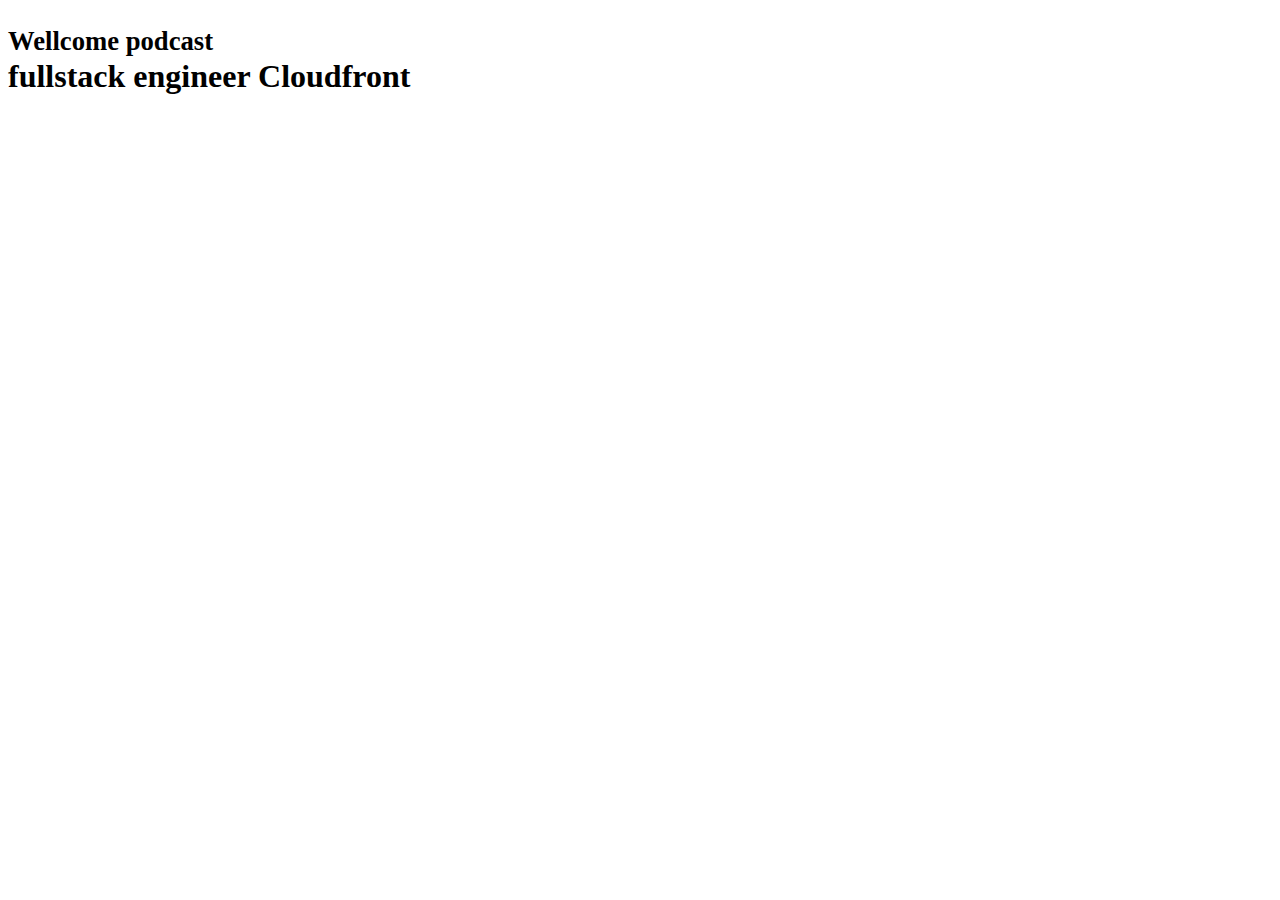
<file: data/rw000_01_05_01.html>
<!DOCTYPE html>
<html lang="pt-br" dir="ltr">

<body>

    <div class="pagina">

        <section data-secao="Podcast">
            <!-- Podcast -->
            <div class="bloco bloco-podcast" data-bloco="">

                <div class="bloco-podcast-imagem" ></div>

                <div class="bloco-podcast-conteudo">
                    <div class="row align-center">
                        <div class="colum small-12 text-center">
                            <div class="icone">
                                <span class="icon-microfone"></span>
                            </div>
    
                            <h1 class="titulo-1">
                                <small>Wellcome podcast</small> <br>
                                fullstack engineer Cloudfront
                            </h1>
                        </div>
                        <div class="column small-12 medium-10">
                            <div class="midia-wrapper midia-audio">
                                <div data-midia data-src="audio.mp3"></div>
                            </div>
                        </div>
                    </div>
                </div>
                
            </div>
            <!-- Fim Podcast -->
        </section>

    </div>

</body>

</html>
</file>
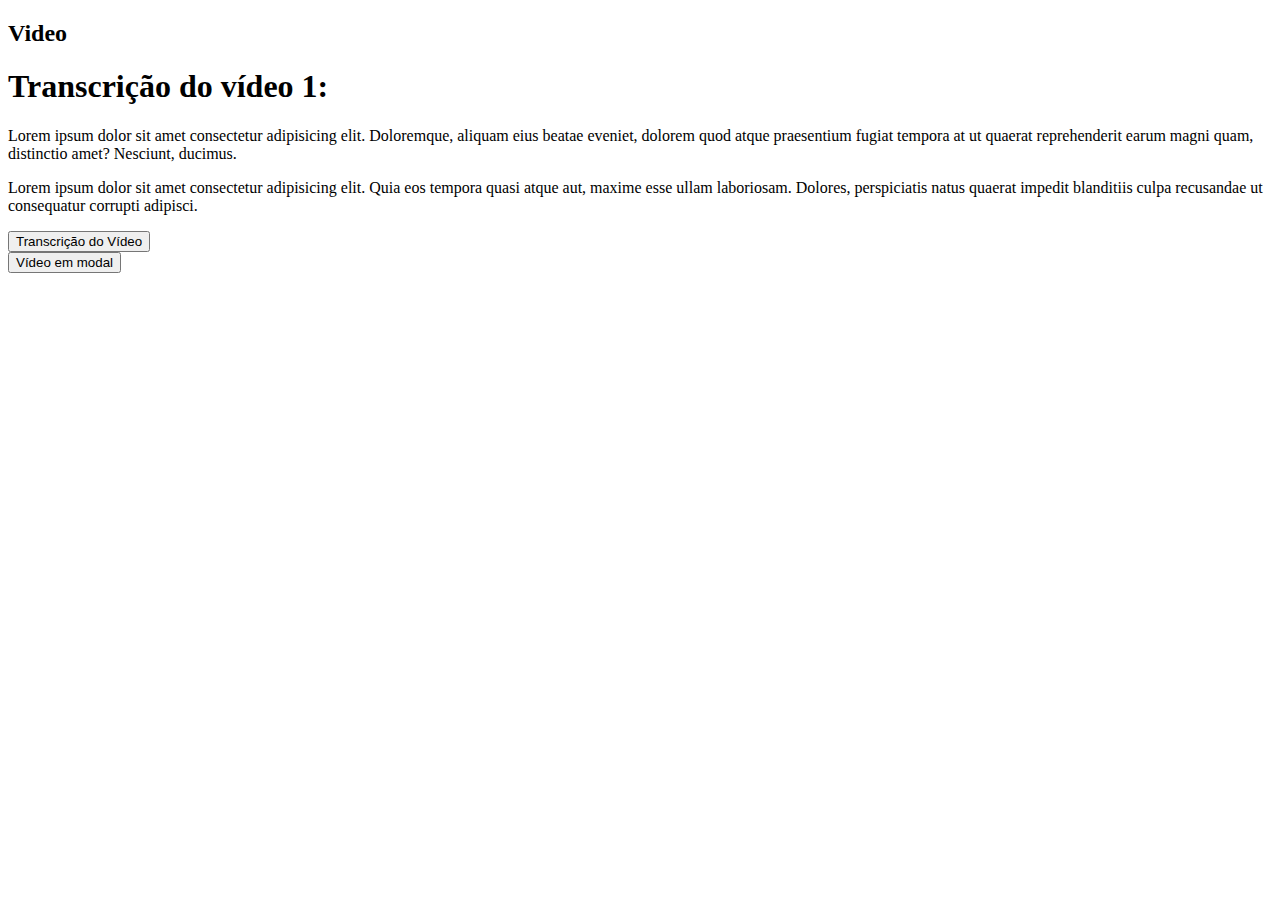
<file: data/rw000_01_06_01.html>
<!DOCTYPE html>
<html lang="pt-br" dir="ltr">

<body>

    <div class="pagina">

        <section data-secao="Video">
            
              <span id="element"></span>
              
            <div class="bloco bloco-video" data-bloco="">
                <div class="row">
                    <div class="column">
                    </div>
                </div>
                <div class="row align-middle">
                    <div class="column small-12 text-center">
                        <h2>
                            Video
                        </h2>
                    </div>
                    <div class="column small-12">
    
                        <div data-transcricao>
                            <div class="transcricao-midia modal">
                                <div class="wrap-conteudo">
                                    <h1 class="titulo" data-titulo>Transcrição do vídeo 1:</h1>
                                    <div data-conteudo="">
                                        <p>Lorem ipsum dolor sit amet consectetur adipisicing elit. Doloremque, aliquam eius beatae eveniet, dolorem quod atque praesentium fugiat tempora at ut quaerat reprehenderit earum magni quam, distinctio amet? Nesciunt, ducimus.</p>
                                        
                                        <p>Lorem ipsum dolor sit amet consectetur adipisicing elit. Quia eos tempora quasi atque aut, maxime esse ullam laboriosam. Dolores, perspiciatis natus quaerat impedit blanditiis culpa recusandae ut consequatur corrupti adipisci.</p>
                                    </div>
                                </div>
                            </div>
                        </div>
    
                        <button class="btn botao-transcricao" data-botao-transcricao>Transcrição do Vídeo</button>
    
                        <div class="midia-wrapper midia-video">
                            <div data-midia data-src="video.mp4" data-poster="video.jpg" data-captions="video.vtt"></div>
                        </div>
                        
                    </div>
                   
                </div>
    
                <div class="row">
                    <div class="column">
                        <div data-video-modal>
                            <button class="btn" data-play-video>Vídeo em modal</button>
                            
                            <div data-midia data-src="video.mp4" data-poster="video.jpg" data-captions="video.vtt" data-video-modal></div>
                        </div>
                    </div>
                </div>

                <!-- <div class="row align-middle">
                    <div class="column small-6">
                        
                        <div data-midia data-src="m01l01.mp4" data-poster="m01l01.png" data-captions="m01l01.vtt" data-transcript-interactive="true"></div>
                        
                    </div>
                    <div class="column small-6">
                        <div id="transcript" style="overflow-y: auto; height: 330px; padding: 10px;"></div>
                    </div>
                   
                </div> -->
            </div>
        </section>
        
    </div>


    <style>
        #transcript p > span{
            /* opacity: 0; */
            display: block;
        }

        #transcript span ~ span{
            margin-top: 5px;
        }

        #transcript span.visto .ti-cursor{
            display: none;
        }
    </style>

</body>
</html>
</file>
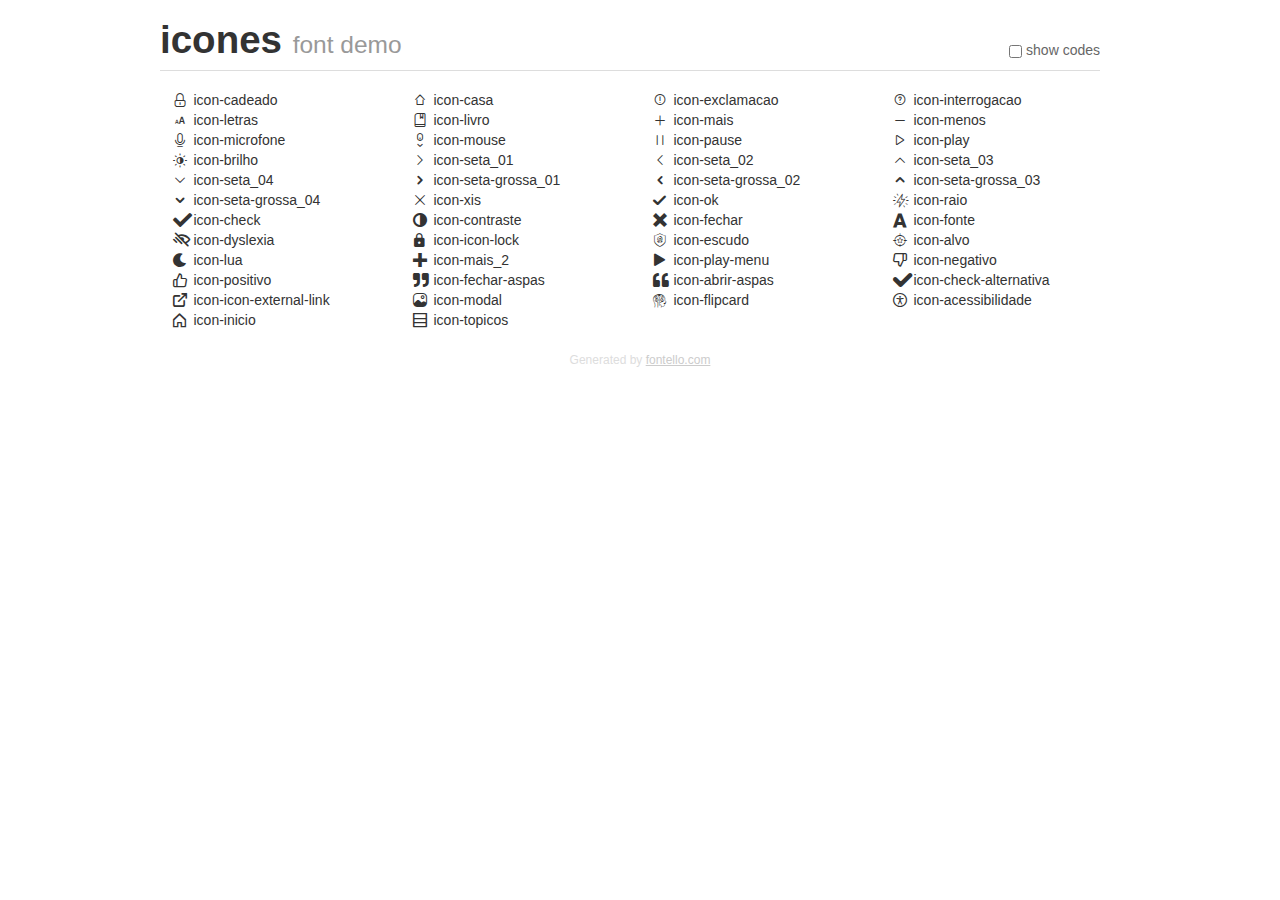
<file: webfonts/_icones/demo.html>
<!DOCTYPE html>
<html>
  <head>
  <!--[if lt IE 9]><script language="javascript" type="text/javascript" src="//html5shim.googlecode.com/svn/trunk/html5.js"></script><![endif]-->
  <meta charset="UTF-8">
  <style>
    html {
      font-size: 100%;
      -webkit-text-size-adjust: 100%;
      -ms-text-size-adjust: 100%;
    }
    a:focus {
      outline: thin dotted #333;
      outline: 5px auto -webkit-focus-ring-color;
      outline-offset: -2px;
    }
    a:hover,
    a:active {
      outline: 0;
    }
    input {
      margin: 0;
      font-size: 100%;
      vertical-align: middle;
      *overflow: visible;
      line-height: normal;
    }
    input::-moz-focus-inner {
      padding: 0;
      border: 0;
    }
    body {
      margin: 0;
      font-family: "Helvetica Neue", Helvetica, Arial, sans-serif;
      font-size: 14px;
      line-height: 20px;
      color: #333;
      background-color: #fff;
    }
    a {
      color: #08c;
      text-decoration: none;
    }
    a:hover {
      color: #005580;
      text-decoration: underline;
    }
    .row {
      margin-left: -20px;
      *zoom: 1;
    }
    .row:before,
    .row:after {
      display: table;
      content: "";
      line-height: 0;
    }
    .row:after {
      clear: both;
    }
    .span3 {
      float: left;
      min-height: 1px;
      margin-left: 20px;
      width: 220px;
    }
    .container {
      width: 940px;
      margin-right: auto;
      margin-left: auto;
      *zoom: 1;
    }
    .container:before,
    .container:after {
      display: table;
      content: "";
      line-height: 0;
    }
    .container:after {
      clear: both;
    }
    small {
      font-size: 85%;
    }
    h1 {
      margin: 10px 0;
      font-family: inherit;
      font-weight: bold;
      line-height: 20px;
      color: inherit;
      text-rendering: optimizelegibility;
      line-height: 40px;
      font-size: 38.5px;
    }
    h1 small {
      font-weight: normal;
      line-height: 1;
      color: #999;
      font-size: 24.5px;
    }

    body {
      margin-top: 90px;
    }
    .header {
      position: fixed;
      top: 0;
      left: 50%;
      margin-left: -480px;
      background-color: #fff;
      border-bottom: 1px solid #ddd;
      padding-top: 10px;
      z-index: 10;
    }
    .footer {
      color: #ddd;
      font-size: 12px;
      text-align: center;
      margin-top: 20px;
    }
    .footer a {
      color: #ccc;
      text-decoration: underline;
    }
    .the-icons {
      font-size: 14px;
      line-height: 24px;
    }
    .switch {
      position: absolute;
      right: 0;
      bottom: 10px;
      color: #666;
    }
    .switch input {
      margin-right: 0.3em;
    }
    .codesOn .i-name {
      display: none;
    }
    .codesOn .i-code {
      display: inline;
    }
    .i-code {
      display: none;
    }
    @font-face {
      font-family: 'icones';
      src: url('./font/icones.eot?31374252');
      src: url('./font/icones.eot?31374252#iefix') format('embedded-opentype'),
           url('./font/icones.woff?31374252') format('woff'),
           url('./font/icones.ttf?31374252') format('truetype'),
           url('./font/icones.svg?31374252#icones') format('svg');
      font-weight: normal;
      font-style: normal;
    }
    .demo-icon {
      font-family: "icones";
      font-style: normal;
      font-weight: normal;
      speak: never;
     
      display: inline-block;
      text-decoration: inherit;
      width: 1em;
      margin-right: .2em;
      text-align: center;
      /* opacity: .8; */
     
      /* For safety - reset parent styles, that can break glyph codes*/
      font-variant: normal;
      text-transform: none;
     
      /* fix buttons height, for twitter bootstrap */
      line-height: 1em;
     
      /* Animation center compensation - margins should be symmetric */
      /* remove if not needed */
      margin-left: .2em;
     
      /* You can be more comfortable with increased icons size */
      /* font-size: 120%; */
     
      /* Font smoothing. That was taken from TWBS */
      -webkit-font-smoothing: antialiased;
      -moz-osx-font-smoothing: grayscale;
     
      /* Uncomment for 3D effect */
      /* text-shadow: 1px 1px 1px rgba(127, 127, 127, 0.3); */
    }
    </style>
    <link rel="stylesheet" href="css/animation.css"><!--[if IE 7]><link rel="stylesheet" href="css/" + font.fontname + "-ie7.css"><![endif]-->
    <script>
      function toggleCodes(on) {
        var obj = document.getElementById('icons');
      
        if (on) {
          obj.className += ' codesOn';
        } else {
          obj.className = obj.className.replace(' codesOn', '');
        }
      }
    </script>
  </head>
  <body>
    <div class="container header">
      <h1>icones <small>font demo</small></h1>
      <label class="switch">
        <input type="checkbox" onclick="toggleCodes(this.checked)">show codes
      </label>
    </div>
    <div class="container" id="icons">
      <div class="row">
        <div class="span3" title="Code: 0xe800">
          <i class="demo-icon icon-cadeado">&#xe800;</i> <span class="i-name">icon-cadeado</span><span class="i-code">0xe800</span>
        </div>
        <div class="span3" title="Code: 0xe801">
          <i class="demo-icon icon-casa">&#xe801;</i> <span class="i-name">icon-casa</span><span class="i-code">0xe801</span>
        </div>
        <div class="span3" title="Code: 0xe802">
          <i class="demo-icon icon-exclamacao">&#xe802;</i> <span class="i-name">icon-exclamacao</span><span class="i-code">0xe802</span>
        </div>
        <div class="span3" title="Code: 0xe803">
          <i class="demo-icon icon-interrogacao">&#xe803;</i> <span class="i-name">icon-interrogacao</span><span class="i-code">0xe803</span>
        </div>
      </div>
      <div class="row">
        <div class="span3" title="Code: 0xe804">
          <i class="demo-icon icon-letras">&#xe804;</i> <span class="i-name">icon-letras</span><span class="i-code">0xe804</span>
        </div>
        <div class="span3" title="Code: 0xe805">
          <i class="demo-icon icon-livro">&#xe805;</i> <span class="i-name">icon-livro</span><span class="i-code">0xe805</span>
        </div>
        <div class="span3" title="Code: 0xe806">
          <i class="demo-icon icon-mais">&#xe806;</i> <span class="i-name">icon-mais</span><span class="i-code">0xe806</span>
        </div>
        <div class="span3" title="Code: 0xe807">
          <i class="demo-icon icon-menos">&#xe807;</i> <span class="i-name">icon-menos</span><span class="i-code">0xe807</span>
        </div>
      </div>
      <div class="row">
        <div class="span3" title="Code: 0xe808">
          <i class="demo-icon icon-microfone">&#xe808;</i> <span class="i-name">icon-microfone</span><span class="i-code">0xe808</span>
        </div>
        <div class="span3" title="Code: 0xe809">
          <i class="demo-icon icon-mouse">&#xe809;</i> <span class="i-name">icon-mouse</span><span class="i-code">0xe809</span>
        </div>
        <div class="span3" title="Code: 0xe80a">
          <i class="demo-icon icon-pause">&#xe80a;</i> <span class="i-name">icon-pause</span><span class="i-code">0xe80a</span>
        </div>
        <div class="span3" title="Code: 0xe80b">
          <i class="demo-icon icon-play">&#xe80b;</i> <span class="i-name">icon-play</span><span class="i-code">0xe80b</span>
        </div>
      </div>
      <div class="row">
        <div class="span3" title="Code: 0xe80c">
          <i class="demo-icon icon-brilho">&#xe80c;</i> <span class="i-name">icon-brilho</span><span class="i-code">0xe80c</span>
        </div>
        <div class="span3" title="Code: 0xe80d">
          <i class="demo-icon icon-seta_01">&#xe80d;</i> <span class="i-name">icon-seta_01</span><span class="i-code">0xe80d</span>
        </div>
        <div class="span3" title="Code: 0xe80e">
          <i class="demo-icon icon-seta_02">&#xe80e;</i> <span class="i-name">icon-seta_02</span><span class="i-code">0xe80e</span>
        </div>
        <div class="span3" title="Code: 0xe80f">
          <i class="demo-icon icon-seta_03">&#xe80f;</i> <span class="i-name">icon-seta_03</span><span class="i-code">0xe80f</span>
        </div>
      </div>
      <div class="row">
        <div class="span3" title="Code: 0xe810">
          <i class="demo-icon icon-seta_04">&#xe810;</i> <span class="i-name">icon-seta_04</span><span class="i-code">0xe810</span>
        </div>
        <div class="span3" title="Code: 0xe811">
          <i class="demo-icon icon-seta-grossa_01">&#xe811;</i> <span class="i-name">icon-seta-grossa_01</span><span class="i-code">0xe811</span>
        </div>
        <div class="span3" title="Code: 0xe812">
          <i class="demo-icon icon-seta-grossa_02">&#xe812;</i> <span class="i-name">icon-seta-grossa_02</span><span class="i-code">0xe812</span>
        </div>
        <div class="span3" title="Code: 0xe813">
          <i class="demo-icon icon-seta-grossa_03">&#xe813;</i> <span class="i-name">icon-seta-grossa_03</span><span class="i-code">0xe813</span>
        </div>
      </div>
      <div class="row">
        <div class="span3" title="Code: 0xe814">
          <i class="demo-icon icon-seta-grossa_04">&#xe814;</i> <span class="i-name">icon-seta-grossa_04</span><span class="i-code">0xe814</span>
        </div>
        <div class="span3" title="Code: 0xe815">
          <i class="demo-icon icon-xis">&#xe815;</i> <span class="i-name">icon-xis</span><span class="i-code">0xe815</span>
        </div>
        <div class="span3" title="Code: 0xe816">
          <i class="demo-icon icon-ok">&#xe816;</i> <span class="i-name">icon-ok</span><span class="i-code">0xe816</span>
        </div>
        <div class="span3" title="Code: 0xe81a">
          <i class="demo-icon icon-raio">&#xe81a;</i> <span class="i-name">icon-raio</span><span class="i-code">0xe81a</span>
        </div>
      </div>
      <div class="row">
        <div class="span3" title="Code: 0xe81b">
          <i class="demo-icon icon-check">&#xe81b;</i> <span class="i-name">icon-check</span><span class="i-code">0xe81b</span>
        </div>
        <div class="span3" title="Code: 0xe81c">
          <i class="demo-icon icon-contraste">&#xe81c;</i> <span class="i-name">icon-contraste</span><span class="i-code">0xe81c</span>
        </div>
        <div class="span3" title="Code: 0xe81d">
          <i class="demo-icon icon-fechar">&#xe81d;</i> <span class="i-name">icon-fechar</span><span class="i-code">0xe81d</span>
        </div>
        <div class="span3" title="Code: 0xe81e">
          <i class="demo-icon icon-fonte">&#xe81e;</i> <span class="i-name">icon-fonte</span><span class="i-code">0xe81e</span>
        </div>
      </div>
      <div class="row">
        <div class="span3" title="Code: 0xe81f">
          <i class="demo-icon icon-dyslexia">&#xe81f;</i> <span class="i-name">icon-dyslexia</span><span class="i-code">0xe81f</span>
        </div>
        <div class="span3" title="Code: 0xe820">
          <i class="demo-icon icon-icon-lock">&#xe820;</i> <span class="i-name">icon-icon-lock</span><span class="i-code">0xe820</span>
        </div>
        <div class="span3" title="Code: 0xe821">
          <i class="demo-icon icon-escudo">&#xe821;</i> <span class="i-name">icon-escudo</span><span class="i-code">0xe821</span>
        </div>
        <div class="span3" title="Code: 0xe822">
          <i class="demo-icon icon-alvo">&#xe822;</i> <span class="i-name">icon-alvo</span><span class="i-code">0xe822</span>
        </div>
      </div>
      <div class="row">
        <div class="span3" title="Code: 0xe823">
          <i class="demo-icon icon-lua">&#xe823;</i> <span class="i-name">icon-lua</span><span class="i-code">0xe823</span>
        </div>
        <div class="span3" title="Code: 0xe824">
          <i class="demo-icon icon-mais_2">&#xe824;</i> <span class="i-name">icon-mais_2</span><span class="i-code">0xe824</span>
        </div>
        <div class="span3" title="Code: 0xe825">
          <i class="demo-icon icon-play-menu">&#xe825;</i> <span class="i-name">icon-play-menu</span><span class="i-code">0xe825</span>
        </div>
        <div class="span3" title="Code: 0xe826">
          <i class="demo-icon icon-negativo">&#xe826;</i> <span class="i-name">icon-negativo</span><span class="i-code">0xe826</span>
        </div>
      </div>
      <div class="row">
        <div class="span3" title="Code: 0xe827">
          <i class="demo-icon icon-positivo">&#xe827;</i> <span class="i-name">icon-positivo</span><span class="i-code">0xe827</span>
        </div>
        <div class="span3" title="Code: 0xe828">
          <i class="demo-icon icon-fechar-aspas">&#xe828;</i> <span class="i-name">icon-fechar-aspas</span><span class="i-code">0xe828</span>
        </div>
        <div class="span3" title="Code: 0xe829">
          <i class="demo-icon icon-abrir-aspas">&#xe829;</i> <span class="i-name">icon-abrir-aspas</span><span class="i-code">0xe829</span>
        </div>
        <div class="span3" title="Code: 0xe82a">
          <i class="demo-icon icon-check-alternativa">&#xe82a;</i> <span class="i-name">icon-check-alternativa</span><span class="i-code">0xe82a</span>
        </div>
      </div>
      <div class="row">
        <div class="span3" title="Code: 0xe82b">
          <i class="demo-icon icon-icon-external-link">&#xe82b;</i> <span class="i-name">icon-icon-external-link</span><span class="i-code">0xe82b</span>
        </div>
        <div class="span3" title="Code: 0xe82c">
          <i class="demo-icon icon-modal">&#xe82c;</i> <span class="i-name">icon-modal</span><span class="i-code">0xe82c</span>
        </div>
        <div class="span3" title="Code: 0xe82d">
          <i class="demo-icon icon-flipcard">&#xe82d;</i> <span class="i-name">icon-flipcard</span><span class="i-code">0xe82d</span>
        </div>
        <div class="span3" title="Code: 0xe905">
          <i class="demo-icon icon-acessibilidade">&#xe905;</i> <span class="i-name">icon-acessibilidade</span><span class="i-code">0xe905</span>
        </div>
      </div>
      <div class="row">
        <div class="span3" title="Code: 0xe906">
          <i class="demo-icon icon-inicio">&#xe906;</i> <span class="i-name">icon-inicio</span><span class="i-code">0xe906</span>
        </div>
        <div class="span3" title="Code: 0xe907">
          <i class="demo-icon icon-topicos">&#xe907;</i> <span class="i-name">icon-topicos</span><span class="i-code">0xe907</span>
        </div>
      </div>
    <div class="container footer">Generated by <a href="https://fontello.com">fontello.com</a></div>
  </body>
</html>
</file>
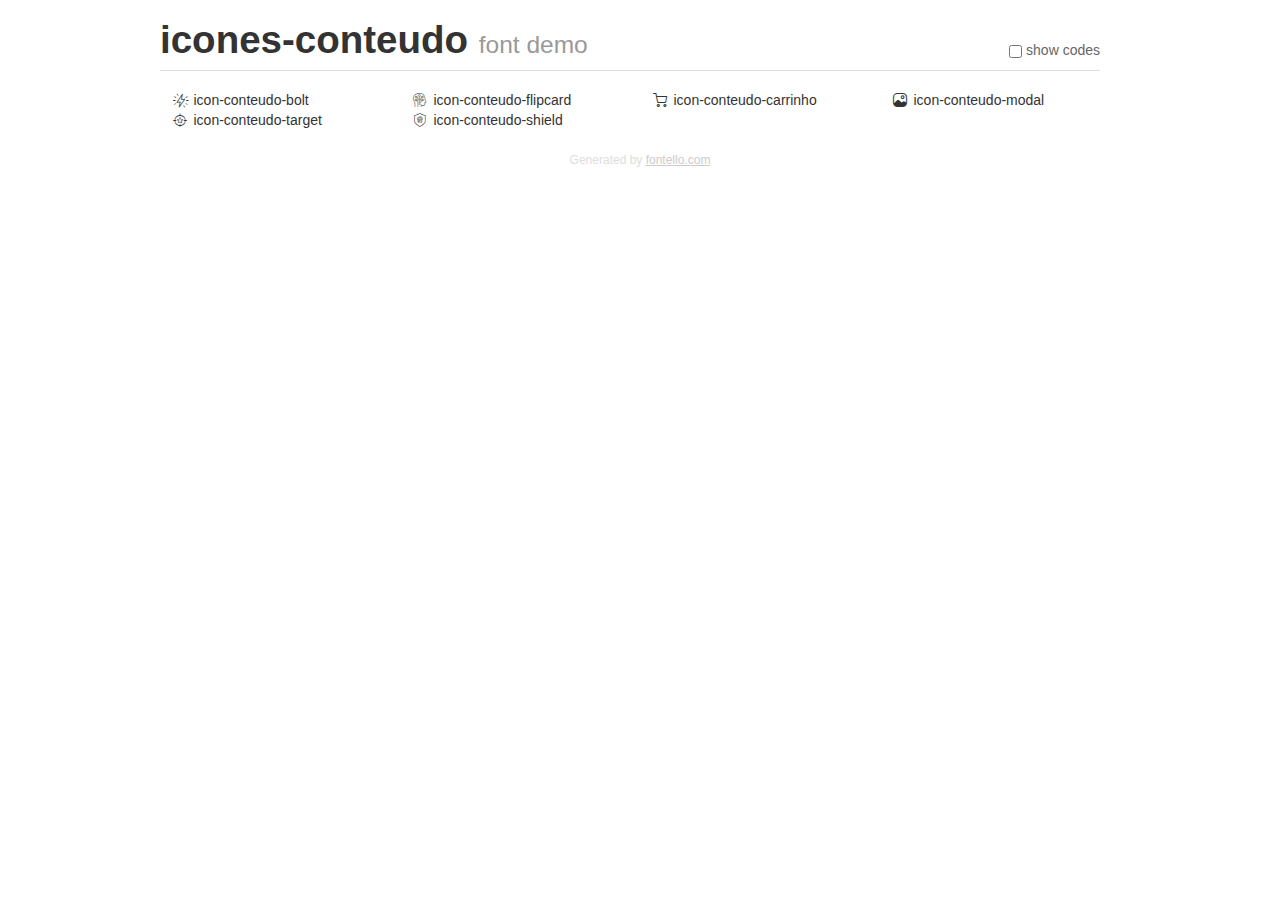
<file: webfonts/icones-conteudo/demo.html>
<!DOCTYPE html>
<html>
  <head>
  <!--[if lt IE 9]><script language="javascript" type="text/javascript" src="//html5shim.googlecode.com/svn/trunk/html5.js"></script><![endif]-->
  <meta charset="UTF-8">
  <style>
    html {
      font-size: 100%;
      -webkit-text-size-adjust: 100%;
      -ms-text-size-adjust: 100%;
    }
    a:focus {
      outline: thin dotted #333;
      outline: 5px auto -webkit-focus-ring-color;
      outline-offset: -2px;
    }
    a:hover,
    a:active {
      outline: 0;
    }
    input {
      margin: 0;
      font-size: 100%;
      vertical-align: middle;
      *overflow: visible;
      line-height: normal;
    }
    input::-moz-focus-inner {
      padding: 0;
      border: 0;
    }
    body {
      margin: 0;
      font-family: "Helvetica Neue", Helvetica, Arial, sans-serif;
      font-size: 14px;
      line-height: 20px;
      color: #333;
      background-color: #fff;
    }
    a {
      color: #08c;
      text-decoration: none;
    }
    a:hover {
      color: #005580;
      text-decoration: underline;
    }
    .row {
      margin-left: -20px;
      *zoom: 1;
    }
    .row:before,
    .row:after {
      display: table;
      content: "";
      line-height: 0;
    }
    .row:after {
      clear: both;
    }
    .span3 {
      float: left;
      min-height: 1px;
      margin-left: 20px;
      width: 220px;
    }
    .container {
      width: 940px;
      margin-right: auto;
      margin-left: auto;
      *zoom: 1;
    }
    .container:before,
    .container:after {
      display: table;
      content: "";
      line-height: 0;
    }
    .container:after {
      clear: both;
    }
    small {
      font-size: 85%;
    }
    h1 {
      margin: 10px 0;
      font-family: inherit;
      font-weight: bold;
      line-height: 20px;
      color: inherit;
      text-rendering: optimizelegibility;
      line-height: 40px;
      font-size: 38.5px;
    }
    h1 small {
      font-weight: normal;
      line-height: 1;
      color: #999;
      font-size: 24.5px;
    }

    body {
      margin-top: 90px;
    }
    .header {
      position: fixed;
      top: 0;
      left: 50%;
      margin-left: -480px;
      background-color: #fff;
      border-bottom: 1px solid #ddd;
      padding-top: 10px;
      z-index: 10;
    }
    .footer {
      color: #ddd;
      font-size: 12px;
      text-align: center;
      margin-top: 20px;
    }
    .footer a {
      color: #ccc;
      text-decoration: underline;
    }
    .the-icons {
      font-size: 14px;
      line-height: 24px;
    }
    .switch {
      position: absolute;
      right: 0;
      bottom: 10px;
      color: #666;
    }
    .switch input {
      margin-right: 0.3em;
    }
    .codesOn .i-name {
      display: none;
    }
    .codesOn .i-code {
      display: inline;
    }
    .i-code {
      display: none;
    }
    @font-face {
      font-family: 'icones-conteudo';
      src: url('./font/icones-conteudo.eot?55883506');
      src: url('./font/icones-conteudo.eot?55883506#iefix') format('embedded-opentype'),
           url('./font/icones-conteudo.woff?55883506') format('woff'),
           url('./font/icones-conteudo.ttf?55883506') format('truetype'),
           url('./font/icones-conteudo.svg?55883506#icones-conteudo') format('svg');
      font-weight: normal;
      font-style: normal;
    }
    .demo-icon {
      font-family: "icones-conteudo";
      font-style: normal;
      font-weight: normal;
      speak: never;
     
      display: inline-block;
      text-decoration: inherit;
      width: 1em;
      margin-right: .2em;
      text-align: center;
      /* opacity: .8; */
     
      /* For safety - reset parent styles, that can break glyph codes*/
      font-variant: normal;
      text-transform: none;
     
      /* fix buttons height, for twitter bootstrap */
      line-height: 1em;
     
      /* Animation center compensation - margins should be symmetric */
      /* remove if not needed */
      margin-left: .2em;
     
      /* You can be more comfortable with increased icons size */
      /* font-size: 120%; */
     
      /* Font smoothing. That was taken from TWBS */
      -webkit-font-smoothing: antialiased;
      -moz-osx-font-smoothing: grayscale;
     
      /* Uncomment for 3D effect */
      /* text-shadow: 1px 1px 1px rgba(127, 127, 127, 0.3); */
    }
    </style>
    <link rel="stylesheet" href="css/animation.css"><!--[if IE 7]><link rel="stylesheet" href="css/" + font.fontname + "-ie7.css"><![endif]-->
    <script>
      function toggleCodes(on) {
        var obj = document.getElementById('icons');
      
        if (on) {
          obj.className += ' codesOn';
        } else {
          obj.className = obj.className.replace(' codesOn', '');
        }
      }
    </script>
  </head>
  <body>
    <div class="container header">
      <h1>icones-conteudo <small>font demo</small></h1>
      <label class="switch">
        <input type="checkbox" onclick="toggleCodes(this.checked)">show codes
      </label>
    </div>
    <div class="container" id="icons">
      <div class="row">
        <div class="span3" title="Code: 0xe800">
          <i class="demo-icon icon-conteudo-bolt">&#xe800;</i> <span class="i-name">icon-conteudo-bolt</span><span class="i-code">0xe800</span>
        </div>
        <div class="span3" title="Code: 0xe801">
          <i class="demo-icon icon-conteudo-flipcard">&#xe801;</i> <span class="i-name">icon-conteudo-flipcard</span><span class="i-code">0xe801</span>
        </div>
        <div class="span3" title="Code: 0xe802">
          <i class="demo-icon icon-conteudo-carrinho">&#xe802;</i> <span class="i-name">icon-conteudo-carrinho</span><span class="i-code">0xe802</span>
        </div>
        <div class="span3" title="Code: 0xe803">
          <i class="demo-icon icon-conteudo-modal">&#xe803;</i> <span class="i-name">icon-conteudo-modal</span><span class="i-code">0xe803</span>
        </div>
      </div>
      <div class="row">
        <div class="span3" title="Code: 0xe804">
          <i class="demo-icon icon-conteudo-target">&#xe804;</i> <span class="i-name">icon-conteudo-target</span><span class="i-code">0xe804</span>
        </div>
        <div class="span3" title="Code: 0xe805">
          <i class="demo-icon icon-conteudo-shield">&#xe805;</i> <span class="i-name">icon-conteudo-shield</span><span class="i-code">0xe805</span>
        </div>
      </div>
    </div>
    <div class="container footer">Generated by <a href="https://fontello.com">fontello.com</a></div>
  </body>
</html>
</file>
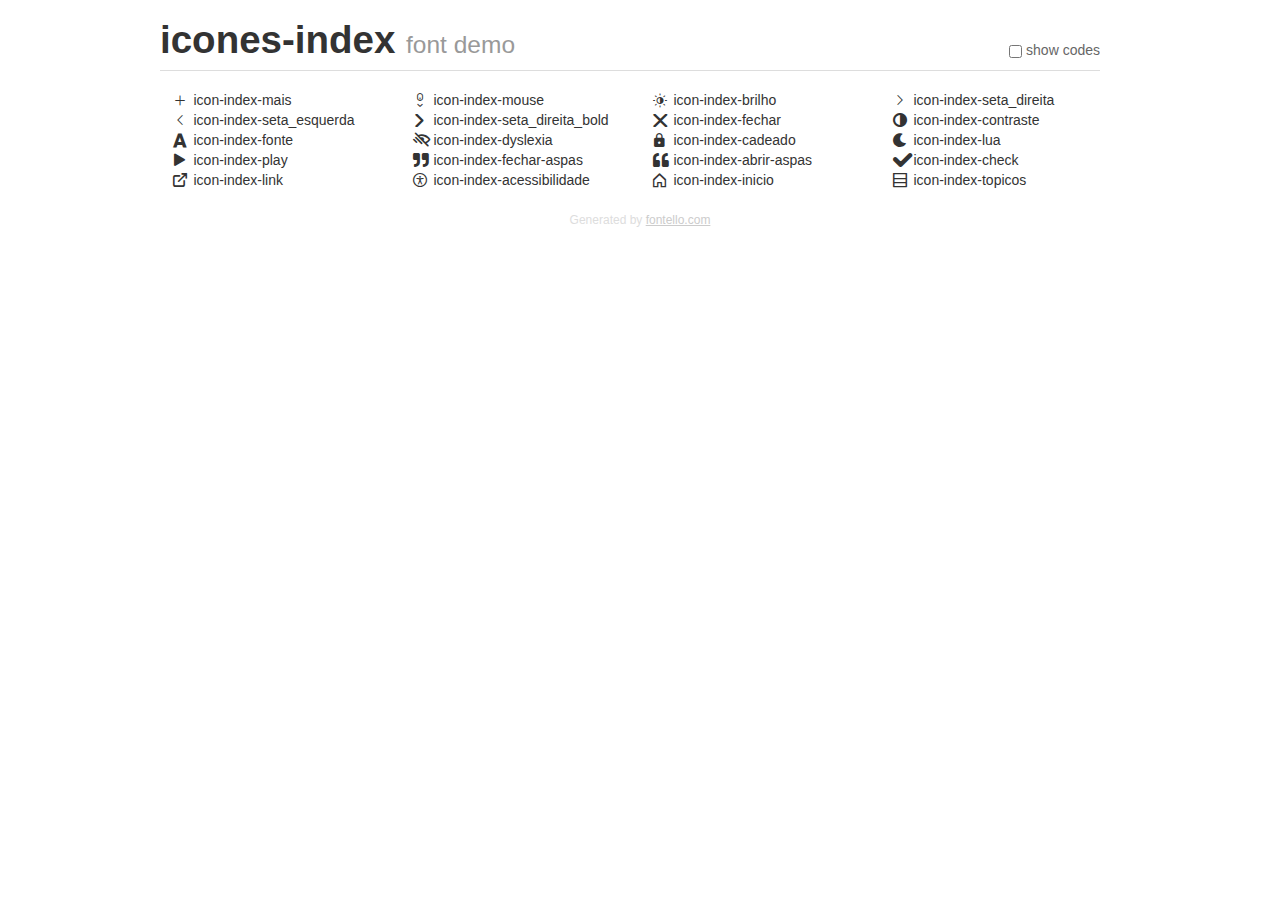
<file: webfonts/icones-index/demo.html>
<!DOCTYPE html>
<html>
  <head>
  <!--[if lt IE 9]><script language="javascript" type="text/javascript" src="//html5shim.googlecode.com/svn/trunk/html5.js"></script><![endif]-->
  <meta charset="UTF-8">
  <style>
    html {
      font-size: 100%;
      -webkit-text-size-adjust: 100%;
      -ms-text-size-adjust: 100%;
    }
    a:focus {
      outline: thin dotted #333;
      outline: 5px auto -webkit-focus-ring-color;
      outline-offset: -2px;
    }
    a:hover,
    a:active {
      outline: 0;
    }
    input {
      margin: 0;
      font-size: 100%;
      vertical-align: middle;
      *overflow: visible;
      line-height: normal;
    }
    input::-moz-focus-inner {
      padding: 0;
      border: 0;
    }
    body {
      margin: 0;
      font-family: "Helvetica Neue", Helvetica, Arial, sans-serif;
      font-size: 14px;
      line-height: 20px;
      color: #333;
      background-color: #fff;
    }
    a {
      color: #08c;
      text-decoration: none;
    }
    a:hover {
      color: #005580;
      text-decoration: underline;
    }
    .row {
      margin-left: -20px;
      *zoom: 1;
    }
    .row:before,
    .row:after {
      display: table;
      content: "";
      line-height: 0;
    }
    .row:after {
      clear: both;
    }
    .span3 {
      float: left;
      min-height: 1px;
      margin-left: 20px;
      width: 220px;
    }
    .container {
      width: 940px;
      margin-right: auto;
      margin-left: auto;
      *zoom: 1;
    }
    .container:before,
    .container:after {
      display: table;
      content: "";
      line-height: 0;
    }
    .container:after {
      clear: both;
    }
    small {
      font-size: 85%;
    }
    h1 {
      margin: 10px 0;
      font-family: inherit;
      font-weight: bold;
      line-height: 20px;
      color: inherit;
      text-rendering: optimizelegibility;
      line-height: 40px;
      font-size: 38.5px;
    }
    h1 small {
      font-weight: normal;
      line-height: 1;
      color: #999;
      font-size: 24.5px;
    }

    body {
      margin-top: 90px;
    }
    .header {
      position: fixed;
      top: 0;
      left: 50%;
      margin-left: -480px;
      background-color: #fff;
      border-bottom: 1px solid #ddd;
      padding-top: 10px;
      z-index: 10;
    }
    .footer {
      color: #ddd;
      font-size: 12px;
      text-align: center;
      margin-top: 20px;
    }
    .footer a {
      color: #ccc;
      text-decoration: underline;
    }
    .the-icons {
      font-size: 14px;
      line-height: 24px;
    }
    .switch {
      position: absolute;
      right: 0;
      bottom: 10px;
      color: #666;
    }
    .switch input {
      margin-right: 0.3em;
    }
    .codesOn .i-name {
      display: none;
    }
    .codesOn .i-code {
      display: inline;
    }
    .i-code {
      display: none;
    }
    @font-face {
      font-family: 'icones-index';
      src: url('./font/icones-index.eot?45821198');
      src: url('./font/icones-index.eot?45821198#iefix') format('embedded-opentype'),
           url('./font/icones-index.woff?45821198') format('woff'),
           url('./font/icones-index.ttf?45821198') format('truetype'),
           url('./font/icones-index.svg?45821198#icones-index') format('svg');
      font-weight: normal;
      font-style: normal;
    }
    .demo-icon {
      font-family: "icones-index";
      font-style: normal;
      font-weight: normal;
      speak: never;
     
      display: inline-block;
      text-decoration: inherit;
      width: 1em;
      margin-right: .2em;
      text-align: center;
      /* opacity: .8; */
     
      /* For safety - reset parent styles, that can break glyph codes*/
      font-variant: normal;
      text-transform: none;
     
      /* fix buttons height, for twitter bootstrap */
      line-height: 1em;
     
      /* Animation center compensation - margins should be symmetric */
      /* remove if not needed */
      margin-left: .2em;
     
      /* You can be more comfortable with increased icons size */
      /* font-size: 120%; */
     
      /* Font smoothing. That was taken from TWBS */
      -webkit-font-smoothing: antialiased;
      -moz-osx-font-smoothing: grayscale;
     
      /* Uncomment for 3D effect */
      /* text-shadow: 1px 1px 1px rgba(127, 127, 127, 0.3); */
    }
    </style>
    <link rel="stylesheet" href="css/animation.css"><!--[if IE 7]><link rel="stylesheet" href="css/" + font.fontname + "-ie7.css"><![endif]-->
    <script>
      function toggleCodes(on) {
        var obj = document.getElementById('icons');
      
        if (on) {
          obj.className += ' codesOn';
        } else {
          obj.className = obj.className.replace(' codesOn', '');
        }
      }
    </script>
  </head>
  <body>
    <div class="container header">
      <h1>icones-index <small>font demo</small></h1>
      <label class="switch">
        <input type="checkbox" onclick="toggleCodes(this.checked)">show codes
      </label>
    </div>
    <div class="container" id="icons">
      <div class="row">
        <div class="span3" title="Code: 0xe806">
          <i class="demo-icon icon-index-mais">&#xe806;</i> <span class="i-name">icon-index-mais</span><span class="i-code">0xe806</span>
        </div>
        <div class="span3" title="Code: 0xe809">
          <i class="demo-icon icon-index-mouse">&#xe809;</i> <span class="i-name">icon-index-mouse</span><span class="i-code">0xe809</span>
        </div>
        <div class="span3" title="Code: 0xe80c">
          <i class="demo-icon icon-index-brilho">&#xe80c;</i> <span class="i-name">icon-index-brilho</span><span class="i-code">0xe80c</span>
        </div>
        <div class="span3" title="Code: 0xe80d">
          <i class="demo-icon icon-index-seta_direita">&#xe80d;</i> <span class="i-name">icon-index-seta_direita</span><span class="i-code">0xe80d</span>
        </div>
      </div>
      <div class="row">
        <div class="span3" title="Code: 0xe80e">
          <i class="demo-icon icon-index-seta_esquerda">&#xe80e;</i> <span class="i-name">icon-index-seta_esquerda</span><span class="i-code">0xe80e</span>
        </div>
        <div class="span3" title="Code: 0xe812">
          <i class="demo-icon icon-index-seta_direita_bold">&#xe812;</i> <span class="i-name">icon-index-seta_direita_bold</span><span class="i-code">0xe812</span>
        </div>
        <div class="span3" title="Code: 0xe818">
          <i class="demo-icon icon-index-fechar">&#xe818;</i> <span class="i-name">icon-index-fechar</span><span class="i-code">0xe818</span>
        </div>
        <div class="span3" title="Code: 0xe81c">
          <i class="demo-icon icon-index-contraste">&#xe81c;</i> <span class="i-name">icon-index-contraste</span><span class="i-code">0xe81c</span>
        </div>
      </div>
      <div class="row">
        <div class="span3" title="Code: 0xe81e">
          <i class="demo-icon icon-index-fonte">&#xe81e;</i> <span class="i-name">icon-index-fonte</span><span class="i-code">0xe81e</span>
        </div>
        <div class="span3" title="Code: 0xe81f">
          <i class="demo-icon icon-index-dyslexia">&#xe81f;</i> <span class="i-name">icon-index-dyslexia</span><span class="i-code">0xe81f</span>
        </div>
        <div class="span3" title="Code: 0xe820">
          <i class="demo-icon icon-index-cadeado">&#xe820;</i> <span class="i-name">icon-index-cadeado</span><span class="i-code">0xe820</span>
        </div>
        <div class="span3" title="Code: 0xe823">
          <i class="demo-icon icon-index-lua">&#xe823;</i> <span class="i-name">icon-index-lua</span><span class="i-code">0xe823</span>
        </div>
      </div>
      <div class="row">
        <div class="span3" title="Code: 0xe825">
          <i class="demo-icon icon-index-play">&#xe825;</i> <span class="i-name">icon-index-play</span><span class="i-code">0xe825</span>
        </div>
        <div class="span3" title="Code: 0xe828">
          <i class="demo-icon icon-index-fechar-aspas">&#xe828;</i> <span class="i-name">icon-index-fechar-aspas</span><span class="i-code">0xe828</span>
        </div>
        <div class="span3" title="Code: 0xe829">
          <i class="demo-icon icon-index-abrir-aspas">&#xe829;</i> <span class="i-name">icon-index-abrir-aspas</span><span class="i-code">0xe829</span>
        </div>
        <div class="span3" title="Code: 0xe82a">
          <i class="demo-icon icon-index-check">&#xe82a;</i> <span class="i-name">icon-index-check</span><span class="i-code">0xe82a</span>
        </div>
      </div>
      <div class="row">
        <div class="span3" title="Code: 0xe82b">
          <i class="demo-icon icon-index-link">&#xe82b;</i> <span class="i-name">icon-index-link</span><span class="i-code">0xe82b</span>
        </div>
        <div class="span3" title="Code: 0xe905">
          <i class="demo-icon icon-index-acessibilidade">&#xe905;</i> <span class="i-name">icon-index-acessibilidade</span><span class="i-code">0xe905</span>
        </div>
        <div class="span3" title="Code: 0xe906">
          <i class="demo-icon icon-index-inicio">&#xe906;</i> <span class="i-name">icon-index-inicio</span><span class="i-code">0xe906</span>
        </div>
        <div class="span3" title="Code: 0xe907">
          <i class="demo-icon icon-index-topicos">&#xe907;</i> <span class="i-name">icon-index-topicos</span><span class="i-code">0xe907</span>
        </div>
      </div>
    </div>
    <div class="container footer">Generated by <a href="https://fontello.com">fontello.com</a></div>
  </body>
</html>
</file>
<file: webfonts/_icones/css/animation.css>
/*
   Animation example, for spinners
*/
.animate-spin {
  -moz-animation: spin 2s infinite linear;
  -o-animation: spin 2s infinite linear;
  -webkit-animation: spin 2s infinite linear;
  animation: spin 2s infinite linear;
  display: inline-block;
}
@-moz-keyframes spin {
  0% {
    -moz-transform: rotate(0deg);
    -o-transform: rotate(0deg);
    -webkit-transform: rotate(0deg);
    transform: rotate(0deg);
  }

  100% {
    -moz-transform: rotate(359deg);
    -o-transform: rotate(359deg);
    -webkit-transform: rotate(359deg);
    transform: rotate(359deg);
  }
}
@-webkit-keyframes spin {
  0% {
    -moz-transform: rotate(0deg);
    -o-transform: rotate(0deg);
    -webkit-transform: rotate(0deg);
    transform: rotate(0deg);
  }

  100% {
    -moz-transform: rotate(359deg);
    -o-transform: rotate(359deg);
    -webkit-transform: rotate(359deg);
    transform: rotate(359deg);
  }
}
@-o-keyframes spin {
  0% {
    -moz-transform: rotate(0deg);
    -o-transform: rotate(0deg);
    -webkit-transform: rotate(0deg);
    transform: rotate(0deg);
  }

  100% {
    -moz-transform: rotate(359deg);
    -o-transform: rotate(359deg);
    -webkit-transform: rotate(359deg);
    transform: rotate(359deg);
  }
}
@-ms-keyframes spin {
  0% {
    -moz-transform: rotate(0deg);
    -o-transform: rotate(0deg);
    -webkit-transform: rotate(0deg);
    transform: rotate(0deg);
  }

  100% {
    -moz-transform: rotate(359deg);
    -o-transform: rotate(359deg);
    -webkit-transform: rotate(359deg);
    transform: rotate(359deg);
  }
}
@keyframes spin {
  0% {
    -moz-transform: rotate(0deg);
    -o-transform: rotate(0deg);
    -webkit-transform: rotate(0deg);
    transform: rotate(0deg);
  }

  100% {
    -moz-transform: rotate(359deg);
    -o-transform: rotate(359deg);
    -webkit-transform: rotate(359deg);
    transform: rotate(359deg);
  }
}
</file>
<file: webfonts/icones-conteudo/css/animation.css>
/*
   Animation example, for spinners
*/
.animate-spin {
  -moz-animation: spin 2s infinite linear;
  -o-animation: spin 2s infinite linear;
  -webkit-animation: spin 2s infinite linear;
  animation: spin 2s infinite linear;
  display: inline-block;
}
@-moz-keyframes spin {
  0% {
    -moz-transform: rotate(0deg);
    -o-transform: rotate(0deg);
    -webkit-transform: rotate(0deg);
    transform: rotate(0deg);
  }

  100% {
    -moz-transform: rotate(359deg);
    -o-transform: rotate(359deg);
    -webkit-transform: rotate(359deg);
    transform: rotate(359deg);
  }
}
@-webkit-keyframes spin {
  0% {
    -moz-transform: rotate(0deg);
    -o-transform: rotate(0deg);
    -webkit-transform: rotate(0deg);
    transform: rotate(0deg);
  }

  100% {
    -moz-transform: rotate(359deg);
    -o-transform: rotate(359deg);
    -webkit-transform: rotate(359deg);
    transform: rotate(359deg);
  }
}
@-o-keyframes spin {
  0% {
    -moz-transform: rotate(0deg);
    -o-transform: rotate(0deg);
    -webkit-transform: rotate(0deg);
    transform: rotate(0deg);
  }

  100% {
    -moz-transform: rotate(359deg);
    -o-transform: rotate(359deg);
    -webkit-transform: rotate(359deg);
    transform: rotate(359deg);
  }
}
@-ms-keyframes spin {
  0% {
    -moz-transform: rotate(0deg);
    -o-transform: rotate(0deg);
    -webkit-transform: rotate(0deg);
    transform: rotate(0deg);
  }

  100% {
    -moz-transform: rotate(359deg);
    -o-transform: rotate(359deg);
    -webkit-transform: rotate(359deg);
    transform: rotate(359deg);
  }
}
@keyframes spin {
  0% {
    -moz-transform: rotate(0deg);
    -o-transform: rotate(0deg);
    -webkit-transform: rotate(0deg);
    transform: rotate(0deg);
  }

  100% {
    -moz-transform: rotate(359deg);
    -o-transform: rotate(359deg);
    -webkit-transform: rotate(359deg);
    transform: rotate(359deg);
  }
}
</file>
<file: webfonts/icones-index/css/animation.css>
/*
   Animation example, for spinners
*/
.animate-spin {
  -moz-animation: spin 2s infinite linear;
  -o-animation: spin 2s infinite linear;
  -webkit-animation: spin 2s infinite linear;
  animation: spin 2s infinite linear;
  display: inline-block;
}
@-moz-keyframes spin {
  0% {
    -moz-transform: rotate(0deg);
    -o-transform: rotate(0deg);
    -webkit-transform: rotate(0deg);
    transform: rotate(0deg);
  }

  100% {
    -moz-transform: rotate(359deg);
    -o-transform: rotate(359deg);
    -webkit-transform: rotate(359deg);
    transform: rotate(359deg);
  }
}
@-webkit-keyframes spin {
  0% {
    -moz-transform: rotate(0deg);
    -o-transform: rotate(0deg);
    -webkit-transform: rotate(0deg);
    transform: rotate(0deg);
  }

  100% {
    -moz-transform: rotate(359deg);
    -o-transform: rotate(359deg);
    -webkit-transform: rotate(359deg);
    transform: rotate(359deg);
  }
}
@-o-keyframes spin {
  0% {
    -moz-transform: rotate(0deg);
    -o-transform: rotate(0deg);
    -webkit-transform: rotate(0deg);
    transform: rotate(0deg);
  }

  100% {
    -moz-transform: rotate(359deg);
    -o-transform: rotate(359deg);
    -webkit-transform: rotate(359deg);
    transform: rotate(359deg);
  }
}
@-ms-keyframes spin {
  0% {
    -moz-transform: rotate(0deg);
    -o-transform: rotate(0deg);
    -webkit-transform: rotate(0deg);
    transform: rotate(0deg);
  }

  100% {
    -moz-transform: rotate(359deg);
    -o-transform: rotate(359deg);
    -webkit-transform: rotate(359deg);
    transform: rotate(359deg);
  }
}
@keyframes spin {
  0% {
    -moz-transform: rotate(0deg);
    -o-transform: rotate(0deg);
    -webkit-transform: rotate(0deg);
    transform: rotate(0deg);
  }

  100% {
    -moz-transform: rotate(359deg);
    -o-transform: rotate(359deg);
    -webkit-transform: rotate(359deg);
    transform: rotate(359deg);
  }
}
</file>
